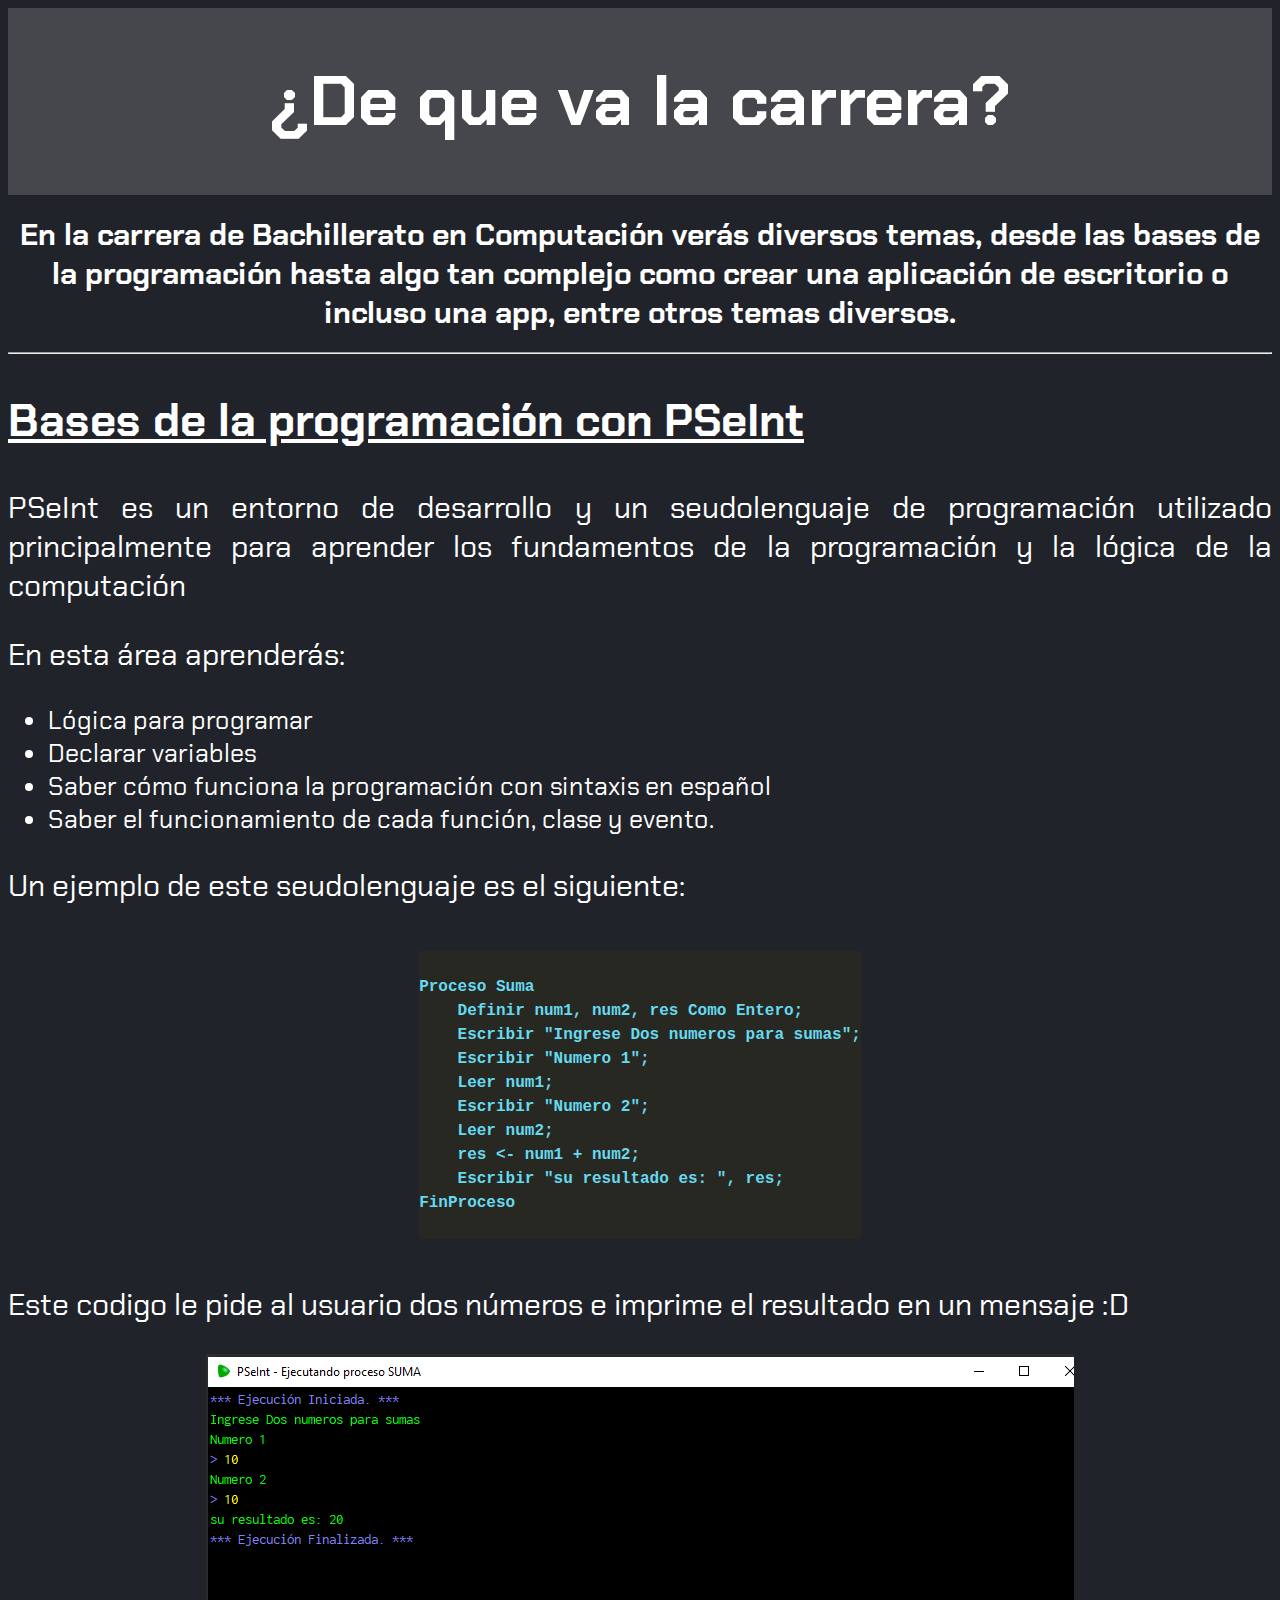
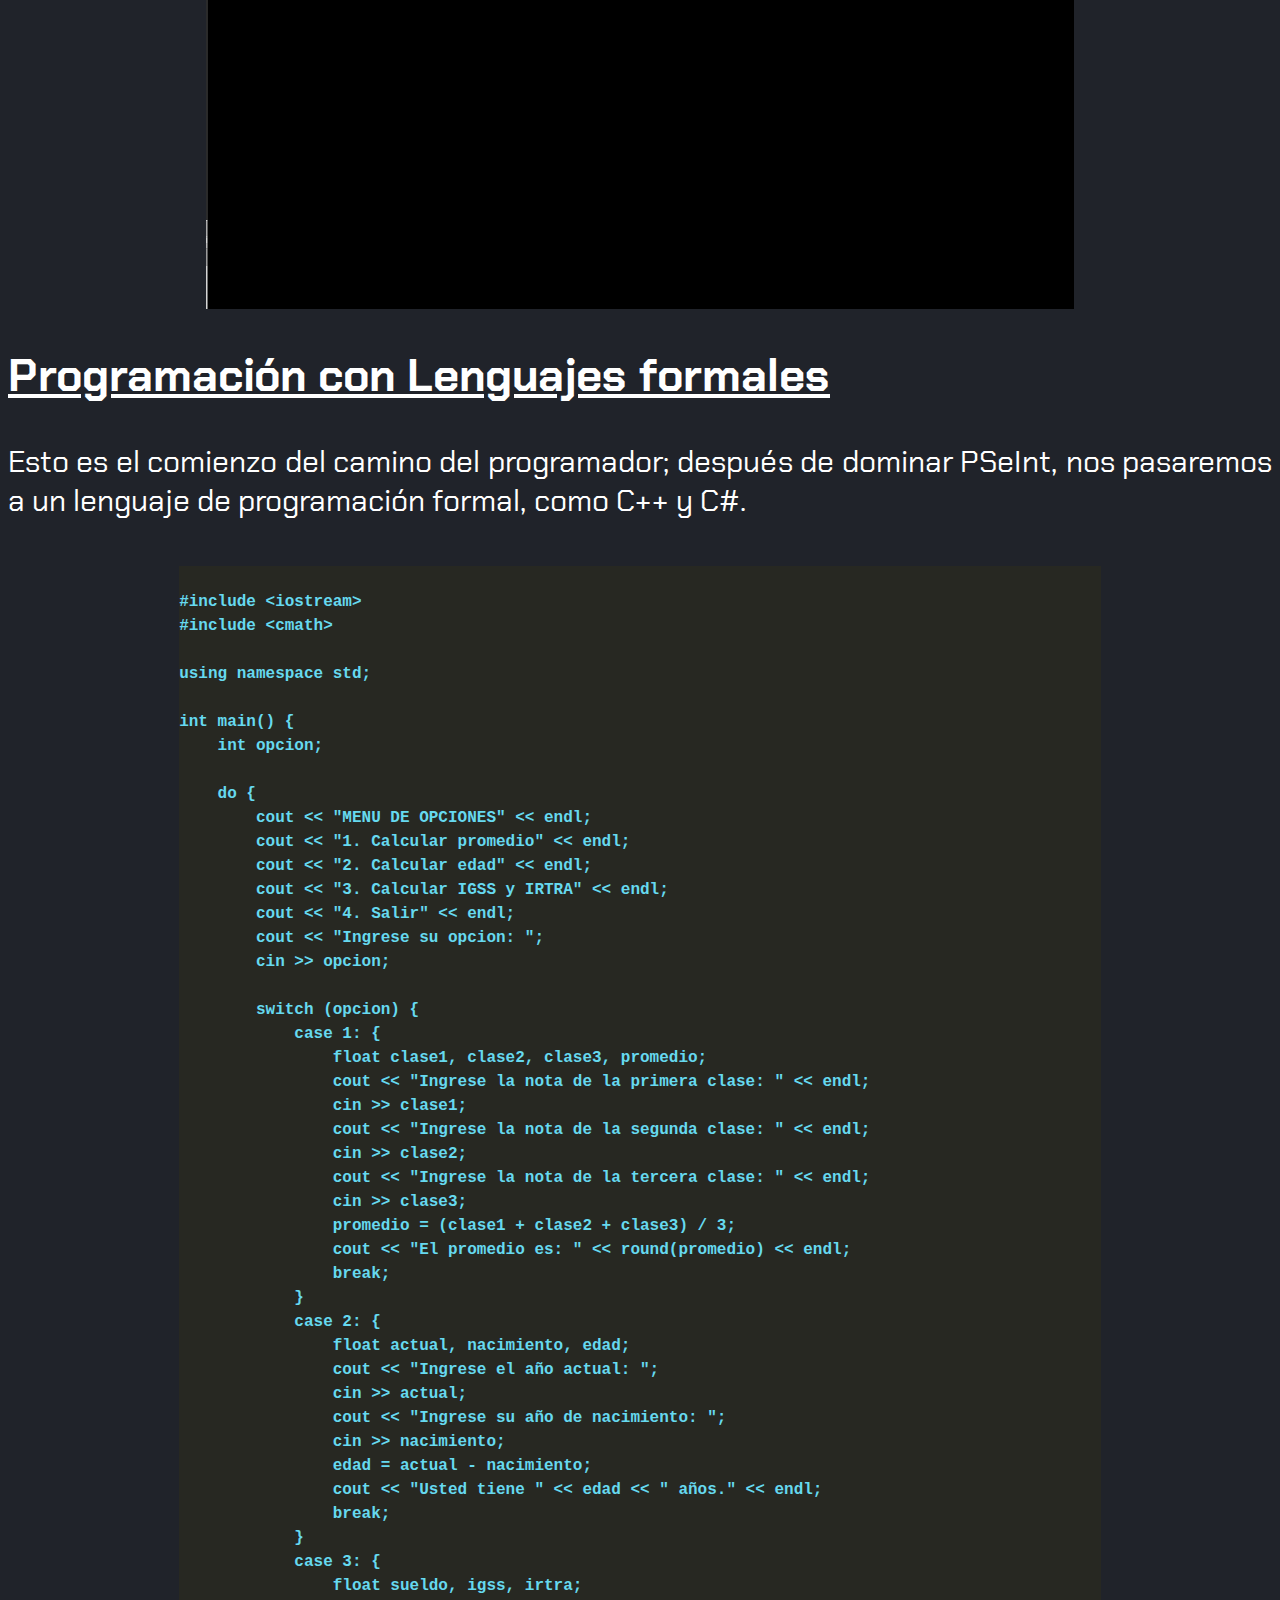
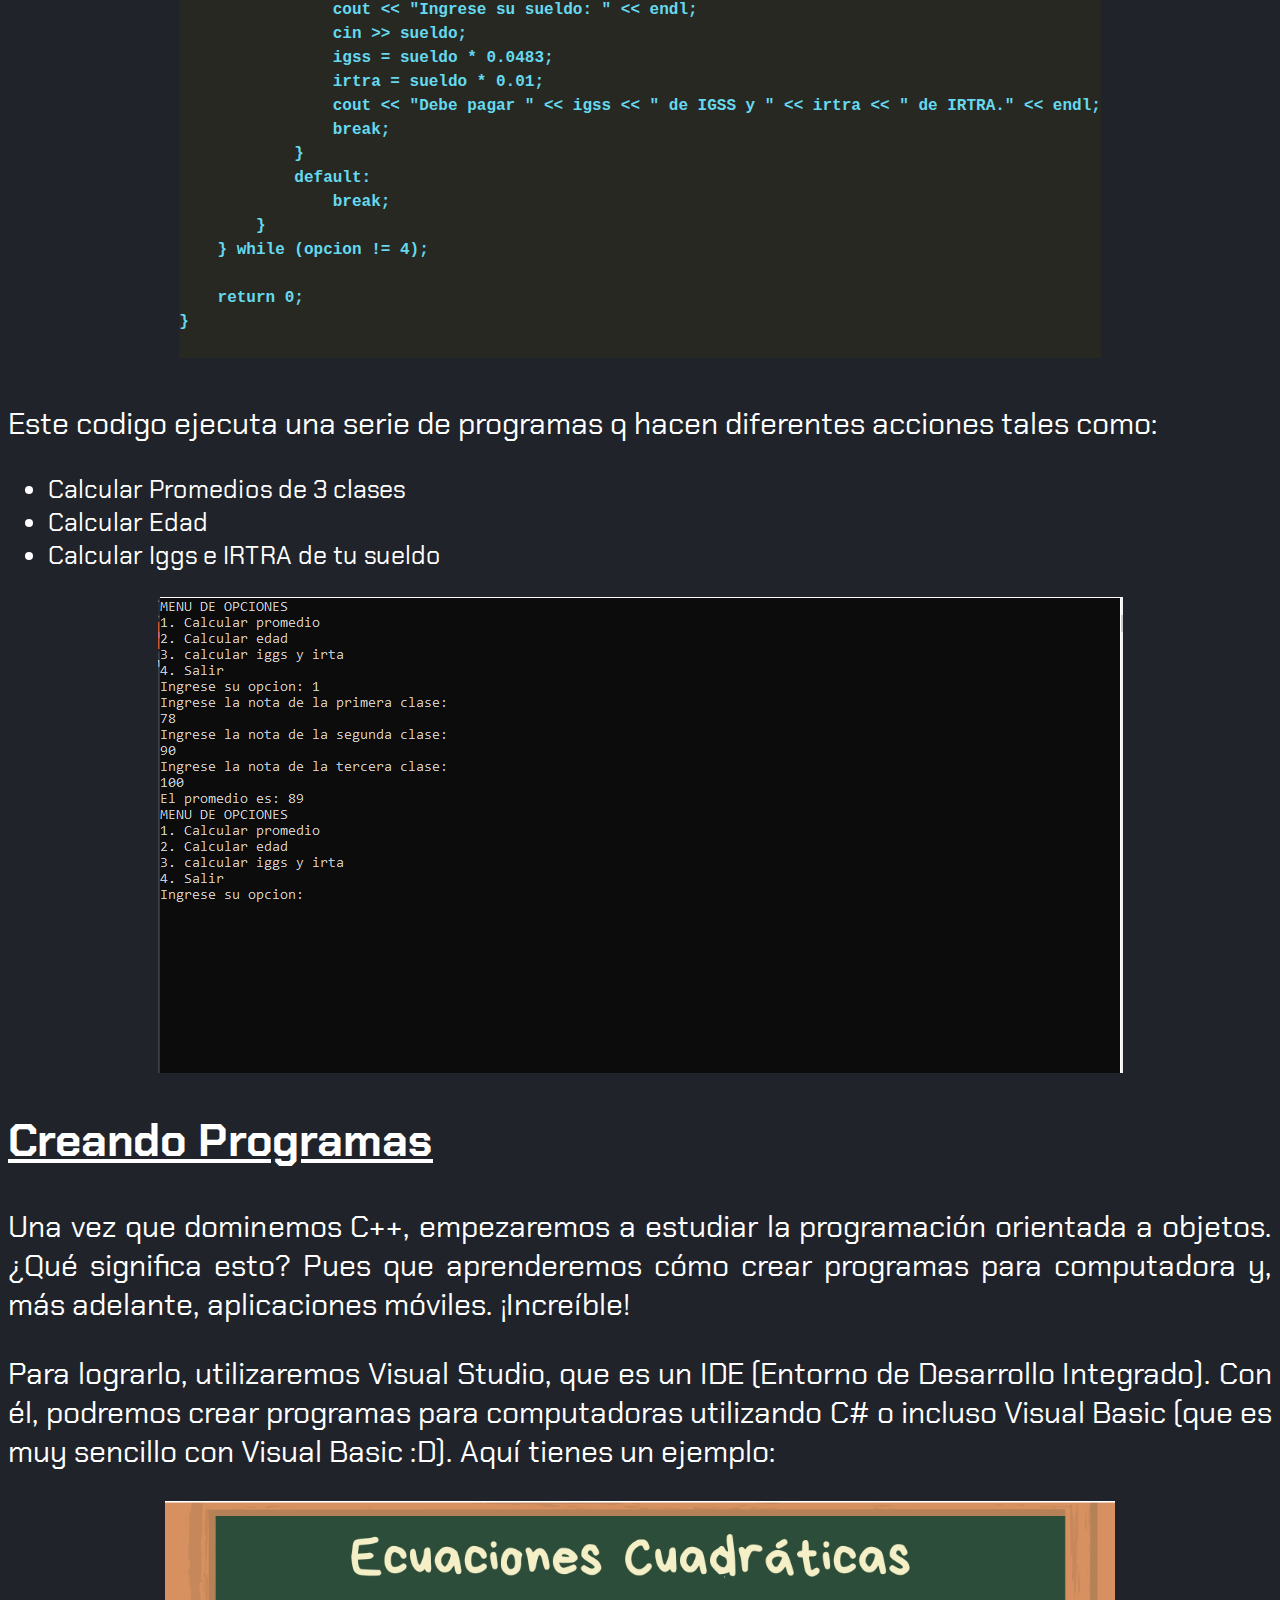
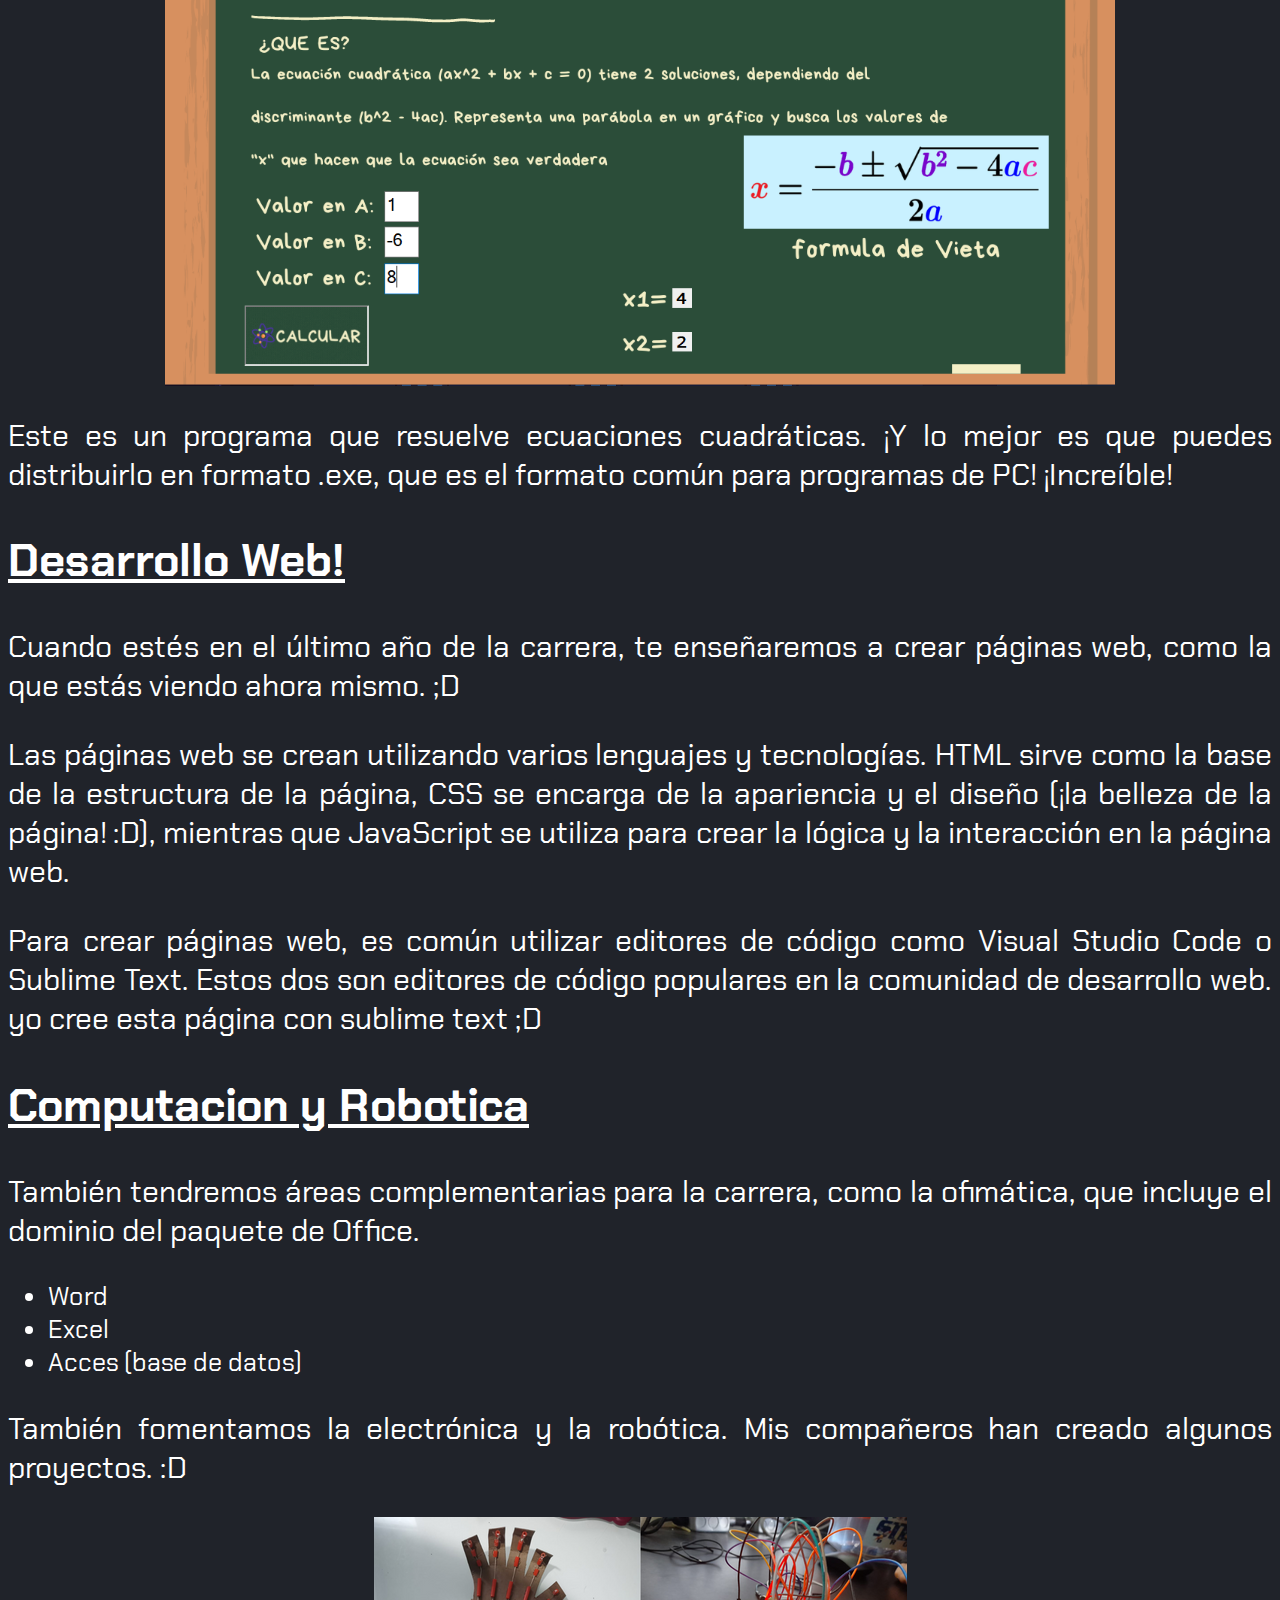
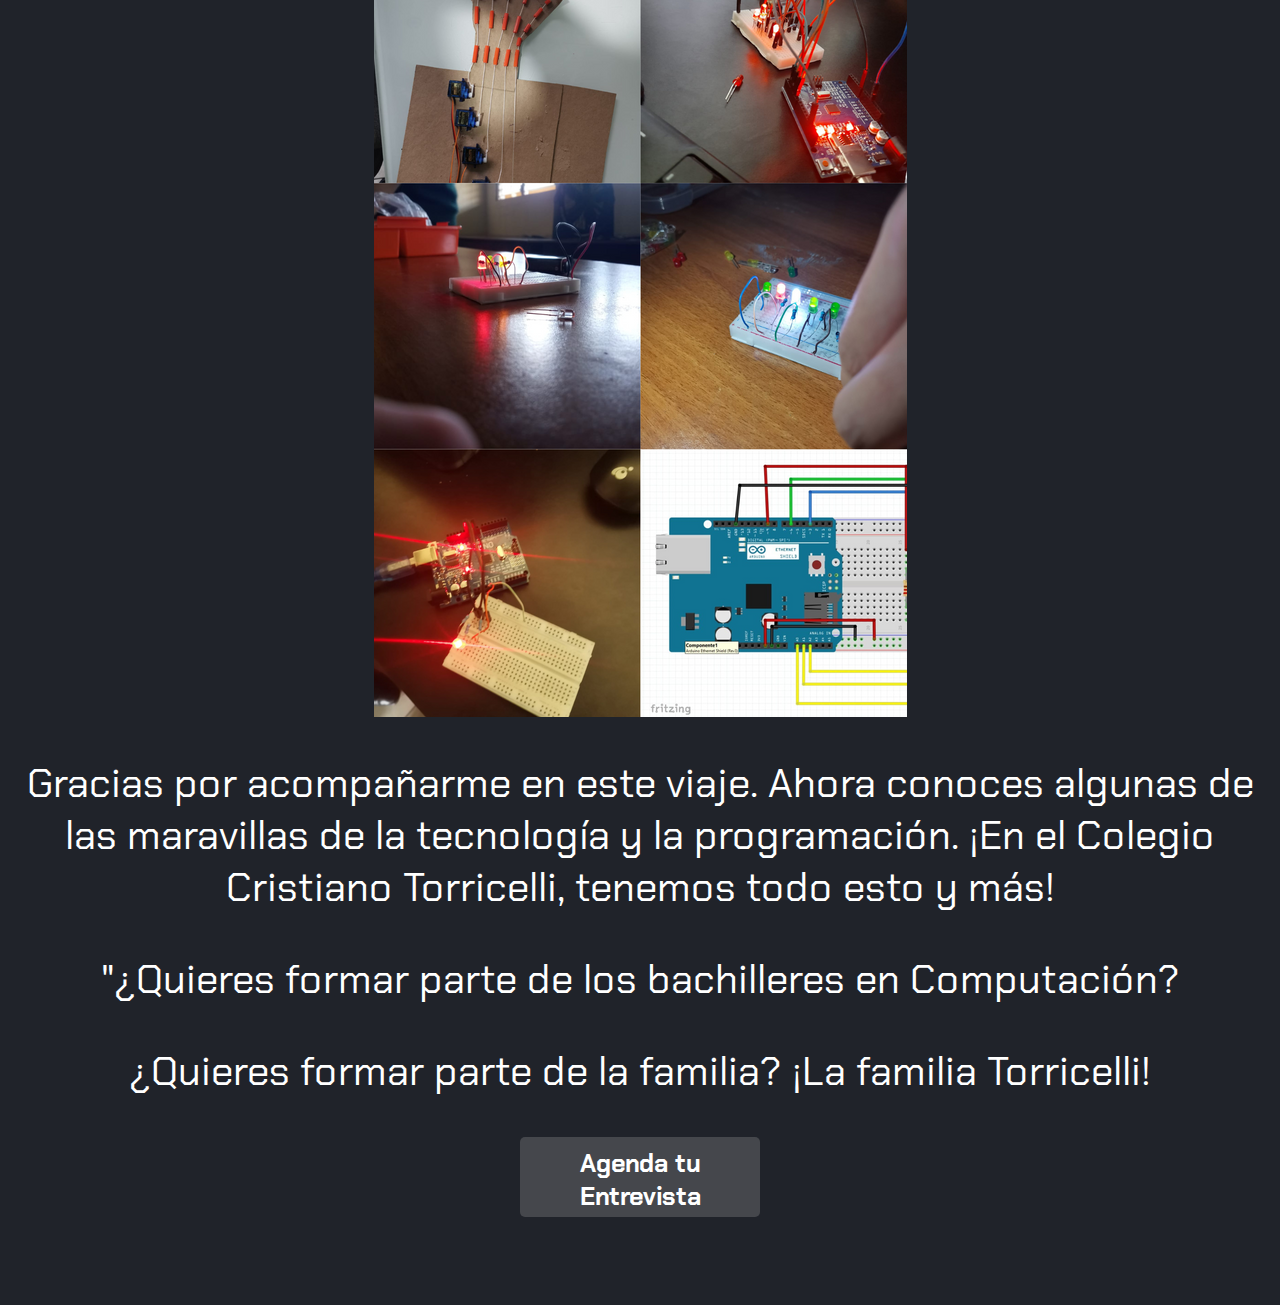
<file: informacion.html>
<!DOCTYPE html>
<html>
<head>
	<meta charset="utf-8">
	<meta name="viewport" content="width=device-width, initial-scale=1">
	<link rel="stylesheet" type="text/css" href="styles.css">
	<link rel="icon" href="apple-icon-120x120.png" type="image/x-icon"> <!-- Para navegadores antiguos -->
    <link rel="shortcut icon" href="apple-icon-120x120.png" type="image/x-icon"> <!-- Para navegadores modernos -->
	<title>¿De que va la carrera?</title>
</head>
<body>
<header>
        <h1>¿De que va la carrera?</h1>
</header>
<h1 class="intro">En la carrera de Bachillerato en Computación verás diversos temas, desde las bases de la programación hasta algo tan complejo como crear una aplicación de escritorio o incluso una app, entre otros temas diversos.</h1>
<hr>
<h2>Bases de la programación con PSeInt</h2>
<p>PSeInt es un entorno de desarrollo y un seudolenguaje de programación utilizado principalmente para aprender los fundamentos de la programación y la lógica de la computación</p>
<p>En esta área aprenderás:</p>
<ul>
    <li>Lógica para programar</li>
    <li>Declarar variables</li>
    <li>Saber cómo funciona la programación con sintaxis en español</li>
    <li>Saber el funcionamiento de cada función, clase y evento.</li>
</ul>
<p>Un ejemplo de este seudolenguaje es el siguiente:</p>
<div>
<pre class="codigo-ejemplo">
<code>
Proceso Suma
    Definir num1, num2, res Como Entero;
    Escribir "Ingrese Dos numeros para sumas";
    Escribir "Numero 1";
    Leer num1;
    Escribir "Numero 2";
    Leer num2;
    res <- num1 + num2;
    Escribir "su resultado es: ", res;
FinProceso
</code>
</pre>
</div>
<p>Este codigo le pide al usuario dos números e imprime el resultado en un mensaje :D</p>
<div>
<img src="sdeas.png">
</div>
<h2>Programación con Lenguajes formales</h2>
<p>Esto es el comienzo del camino del programador; después de dominar PSeInt, nos pasaremos a un lenguaje de programación formal, como C++ y C#.</p>
<div>
    <pre class="codigo-ejemplo">
        <code>
#include &lt;iostream&gt;
#include &lt;cmath&gt;

using namespace std;

int main() {
    int opcion;

    do {
        cout &lt;&lt; "MENU DE OPCIONES" &lt;&lt; endl;
        cout &lt;&lt; "1. Calcular promedio" &lt;&lt; endl;
        cout &lt;&lt; "2. Calcular edad" &lt;&lt; endl;
        cout &lt;&lt; "3. Calcular IGSS y IRTRA" &lt;&lt; endl;
        cout &lt;&lt; "4. Salir" &lt;&lt; endl;
        cout &lt;&lt; "Ingrese su opcion: ";
        cin &gt;&gt; opcion;

        switch (opcion) {
            case 1: {
                float clase1, clase2, clase3, promedio;
                cout &lt;&lt; "Ingrese la nota de la primera clase: " &lt;&lt; endl;
                cin &gt;&gt; clase1;
                cout &lt;&lt; "Ingrese la nota de la segunda clase: " &lt;&lt; endl;
                cin &gt;&gt; clase2;
                cout &lt;&lt; "Ingrese la nota de la tercera clase: " &lt;&lt; endl;
                cin &gt;&gt; clase3;
                promedio = (clase1 + clase2 + clase3) / 3;
                cout &lt;&lt; "El promedio es: " &lt;&lt; round(promedio) &lt;&lt; endl;
                break;
            }
            case 2: {
                float actual, nacimiento, edad;
                cout &lt;&lt; "Ingrese el año actual: ";
                cin &gt;&gt; actual;
                cout &lt;&lt; "Ingrese su año de nacimiento: ";
                cin &gt;&gt; nacimiento;
                edad = actual - nacimiento;
                cout &lt;&lt; "Usted tiene " &lt;&lt; edad &lt;&lt; " años." &lt;&lt; endl;
                break;
            }
            case 3: {
                float sueldo, igss, irtra;
                cout &lt;&lt; "Ingrese su sueldo: " &lt;&lt; endl;
                cin &gt;&gt; sueldo;
                igss = sueldo * 0.0483;
                irtra = sueldo * 0.01;
                cout &lt;&lt; "Debe pagar " &lt;&lt; igss &lt;&lt; " de IGSS y " &lt;&lt; irtra &lt;&lt; " de IRTRA." &lt;&lt; endl;
                break;
            }
            default:
                break;
        }
    } while (opcion != 4);

    return 0;
}
</code>
</pre>
</div>
<p>Este codigo ejecuta una serie de programas q hacen diferentes acciones tales como:</p>
<ul>
    <li>Calcular Promedios de 3 clases</li>
    <li>Calcular Edad</li>
    <li>Calcular Iggs e IRTRA de tu sueldo</li>
</ul>
<div>
<img src="c-xd.png">
</div>
<h2>Creando Programas</h2>
<p>Una vez que dominemos C++, empezaremos a estudiar la programación orientada a objetos. ¿Qué significa esto? Pues que aprenderemos cómo crear programas para computadora y, más adelante, aplicaciones móviles. ¡Increíble!</p>
<p>Para lograrlo, utilizaremos Visual Studio, que es un IDE (Entorno de Desarrollo Integrado). Con él, podremos crear programas para computadoras utilizando C# o incluso Visual Basic (que es muy sencillo con Visual Basic :D). Aquí tienes un ejemplo:</p>
<div>
	<img class="img_vb" src="wls.png">
</div>
<p>Este es un programa que resuelve ecuaciones cuadráticas. ¡Y lo mejor es que puedes distribuirlo en formato .exe, que es el formato común para programas de PC! ¡Increíble!</p>
<h2>Desarrollo Web!</h2>
<p>Cuando estés en el último año de la carrera, te enseñaremos a crear páginas web, como la que estás viendo ahora mismo. ;D</p>
<p>Las páginas web se crean utilizando varios lenguajes y tecnologías. HTML sirve como la base de la estructura de la página, CSS se encarga de la apariencia y el diseño (¡la belleza de la página! :D), mientras que JavaScript se utiliza para crear la lógica y la interacción en la página web.</p>
<p>Para crear páginas web, es común utilizar editores de código como Visual Studio Code o Sublime Text. Estos dos son editores de código populares en la comunidad de desarrollo web. yo cree esta página con sublime text ;D</p>
<h2>Computacion y Robotica</h2>
<p>También tendremos áreas complementarias para la carrera, como la ofimática, que incluye el dominio del paquete de Office.</p>
<ul>
    <li>Word</li>
    <li>Excel</li>
    <li>Acces (base de datos)</li>
</ul>
<p>También fomentamos la electrónica y la robótica. Mis compañeros han creado algunos proyectos. :D</p>
<div>
	<img src="collage.png">
</div>
<p class="despedida">Gracias por acompañarme en este viaje. Ahora conoces algunas de las maravillas de la tecnología y la programación. ¡En el Colegio Cristiano Torricelli, tenemos todo esto y más!</p>
<p class="despedida_2">"¿Quieres formar parte de los bachilleres en Computación?</p>
<p class="despedida_3">¿Quieres formar parte de la familia? ¡La familia Torricelli!</p>
<a class="btn" href="https://www.colegiotorricelli.edu.gt/index.php/es/">Agenda tu Entrevista</a>
</body>
</html>
</file>
<file: styles.css>
/* Importar fonts */
 @import url('https://fonts.googleapis.com/css2?family=Chakra+Petch:ital,wght@0,300;0,400;1,500&family=Poppins&family=Young+Serif&display=swap');

/* Importar animaciones*/
@-webkit-keyframes tracking-in-expand {
  0% {
    letter-spacing: -0.5em;
    opacity: 0;
  }
  40% {
    opacity: 0.6;
  }
  100% {
    opacity: 1;
  }
}
@keyframes tracking-in-expand {
  0% {
    letter-spacing: -0.5em;
    opacity: 0;
  }
  40% {
    opacity: 0.6;
  }
  100% {
    opacity: 1;
  }
}

@-webkit-keyframes rotate-in-2-cw {
  0% {
    -webkit-transform: rotate(-45deg);
            transform: rotate(-45deg);
    opacity: 0;
  }
  100% {
    -webkit-transform: rotate(0);
            transform: rotate(0);
    opacity: 1;
  }
}
@keyframes rotate-in-2-cw {
  0% {
    -webkit-transform: rotate(-45deg);
            transform: rotate(-45deg);
    opacity: 0;
  }
  100% {
    -webkit-transform: rotate(0);
            transform: rotate(0);
    opacity: 1;
  }
}
@-webkit-keyframes slide-in-blurred-top {
  0% {
    -webkit-transform: translateY(-1000px) scaleY(2.5) scaleX(0.2);
            transform: translateY(-1000px) scaleY(2.5) scaleX(0.2);
    -webkit-transform-origin: 50% 0%;
            transform-origin: 50% 0%;
    -webkit-filter: blur(40px);
            filter: blur(40px);
    opacity: 0;
  }
  100% {
    -webkit-transform: translateY(0) scaleY(1) scaleX(1);
            transform: translateY(0) scaleY(1) scaleX(1);
    -webkit-transform-origin: 50% 50%;
            transform-origin: 50% 50%;
    -webkit-filter: blur(0);
            filter: blur(0);
    opacity: 1;
  }
}
@keyframes slide-in-blurred-top {
  0% {
    -webkit-transform: translateY(-1000px) scaleY(2.5) scaleX(0.2);
            transform: translateY(-1000px) scaleY(2.5) scaleX(0.2);
    -webkit-transform-origin: 50% 0%;
            transform-origin: 50% 0%;
    -webkit-filter: blur(40px);
            filter: blur(40px);
    opacity: 0;
  }
  100% {
    -webkit-transform: translateY(0) scaleY(1) scaleX(1);
            transform: translateY(0) scaleY(1) scaleX(1);
    -webkit-transform-origin: 50% 50%;
            transform-origin: 50% 50%;
    -webkit-filter: blur(0);
            filter: blur(0);
    opacity: 1;
  }
}
body
{
	background-color: #20232A;
}
header {
    text-align: center;
    background-color: #45474C;
    color: #fff;
    padding: 1px 0;
}
header h1 
{
   font-size: 70px;
   font-family: 'Chakra Petch', sans-serif;
   -webkit-animation: tracking-in-expand 0.7s cubic-bezier(0.215, 0.610, 0.355, 1.000) both;
    animation: tracking-in-expand 0.7s cubic-bezier(0.215, 0.610, 0.355, 1.000) both;
}
.intro
{
	font-size: 30px;
    color: #fff;
    text-align: center;
    font-family: 'Chakra Petch', sans-serif;
    -webkit-animation: slide-in-blurred-top 0.6s cubic-bezier(0.230, 1.000, 0.320, 1.000) both;
            animation: slide-in-blurred-top 0.6s cubic-bezier(0.230, 1.000, 0.320, 1.000) both;
}
h2
{
	font-size: 45px;
    color: #fff;
    text-align: justify;
    font-family: 'Chakra Petch', sans-serif;
    text-decoration: underline;
    -webkit-animation: slide-in-blurred-top 0.6s cubic-bezier(0.230, 1.000, 0.320, 1.000) both;
            animation: slide-in-blurred-top 0.6s cubic-bezier(0.230, 1.000, 0.320, 1.000) both;
}
p
{
	font-size: 30px;
    color: #fff;
    text-align: justify;
    font-family: 'Chakra Petch', sans-serif;
    -webkit-animation: slide-in-blurred-top 0.6s cubic-bezier(0.230, 1.000, 0.320, 1.000) both;
            animation: slide-in-blurred-top 0.6s cubic-bezier(0.230, 1.000, 0.320, 1.000) both;
}
ul 
{
	font-size: 25px;
    color: #fff;
    text-align: justify;
    font-family: 'Chakra Petch', sans-serif;
    -webkit-animation: slide-in-blurred-top 0.6s cubic-bezier(0.230, 1.000, 0.320, 1.000) both;
            animation: slide-in-blurred-top 0.6s cubic-bezier(0.230, 1.000, 0.320, 1.000) both;
}
/* Estilo del bloque de código */
.codigo-ejemplo {
    background-color: #272822; /* Fondo oscuro */
    color: #F8F8F2; /* Texto claro */
    font-family: 'Courier New', monospace; /* Fuente monoespaciada */
    font-size: 16px;
    line-height: 1.5;
    overflow-x: auto; /* Barra de desplazamiento horizontal si es necesario */
    display: inline-block; /* Hace que el bloque se ajuste al contenido */
}

/* Resaltar palabras clave */
.codigo-ejemplo code {
    color: #66D9EF; /* Color para palabras clave */
    font-weight: bold;
}

div
{
	display: grid;
    place-items: center;
}
.img_vb
{
	width: 950px;
	height: auto;
}
.despedida
{
	font-size: 40px;
    color: #fff;
    text-align: center;
    font-family: 'Chakra Petch', sans-serif;
    -webkit-animation: slide-in-blurred-top 0.6s cubic-bezier(0.230, 1.000, 0.320, 1.000) both;
            animation: slide-in-blurred-top 0.6s cubic-bezier(0.230, 1.000, 0.320, 1.000) both;
}
.despedida_2
{
	font-size: 40px;
    color: #fff;
    text-align: center;
    font-family: 'Chakra Petch', sans-serif;
    -webkit-animation: slide-in-blurred-top 0.6s cubic-bezier(0.230, 1.000, 0.320, 1.000) both;
            animation: slide-in-blurred-top 0.6s cubic-bezier(0.230, 1.000, 0.320, 1.000) both;
}
.despedida_3
{
	font-size: 40px;
    color: #fff;
    text-align: center;
    font-family: 'Chakra Petch', sans-serif;
    -webkit-animation: slide-in-blurred-top 0.6s cubic-bezier(0.230, 1.000, 0.320, 1.000) both;
            animation: slide-in-blurred-top 0.6s cubic-bezier(0.230, 1.000, 0.320, 1.000) both;
}
.btn {
    display: block;
    width: 200px;
    height: 60px;
    font-size: 25px;
    font-family: 'Chakra Petch', sans-serif;
    margin: 20px auto;
    text-align: center;
    background-color: #45474C;
    color: #fff;
    padding: 10px 20px;
    text-decoration: none;
    border-radius: 5px;
    font-weight: bold;
    -webkit-animation: rotate-in-2-cw 0.5s cubic-bezier(0.250, 0.460, 0.450, 0.940) both;
            animation: rotate-in-2-cw 0.5s cubic-bezier(0.250, 0.460, 0.450, 0.940) both;
}

.btn:hover {
    background-color: black;
}
</file>
